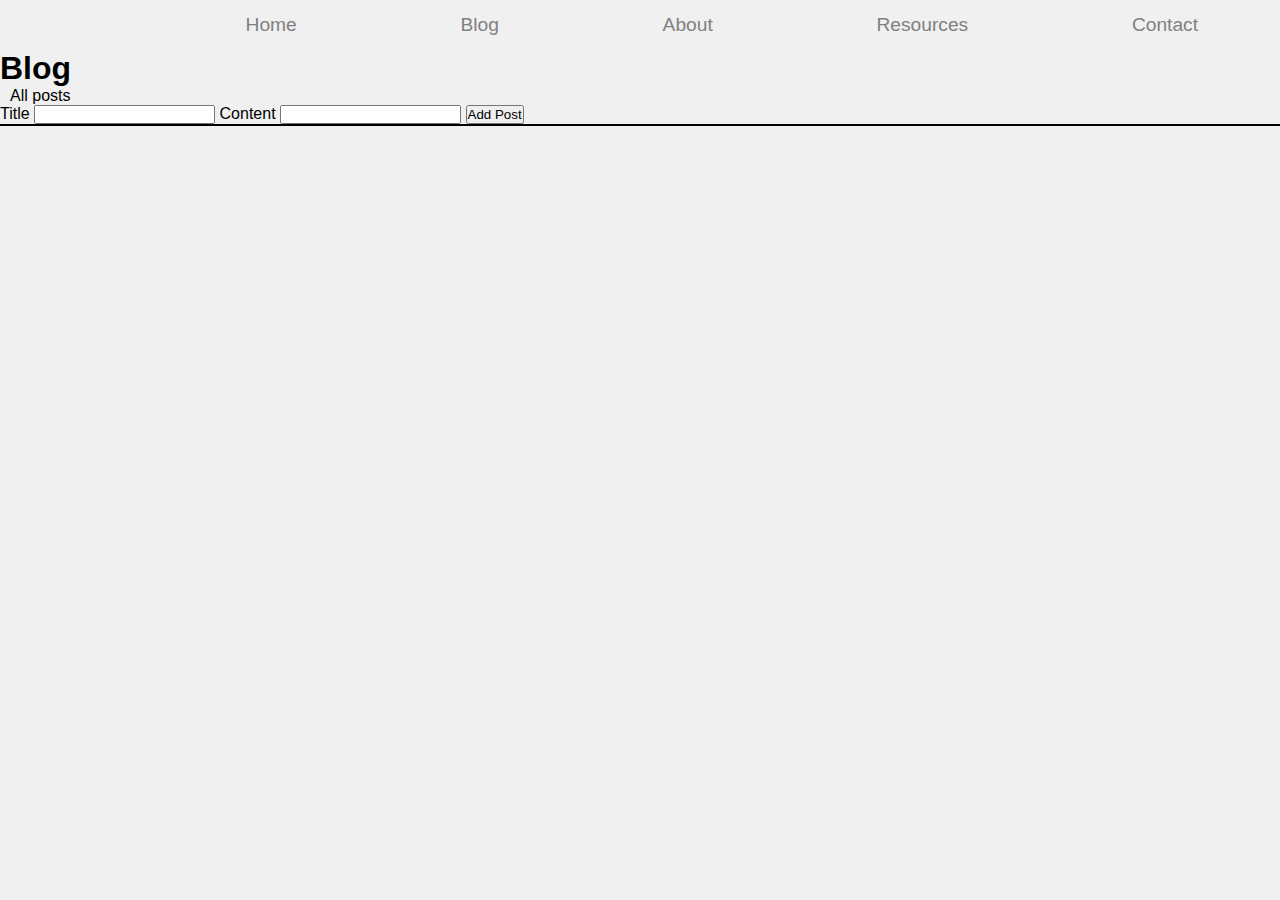
<file: posts.html>
<!DOCTYPE html>
<html lang="en">

<head>
    <meta charset="UTF-8">
    <meta http-equiv="X-UA-Compatible" content="IE=edge">
    <meta name="viewport" content="width=device-width, initial-scale=1.0">
    <title>Document</title>
        <link rel="stylesheet" href="app/css/style.css">
    <link rel="stylesheet" href="https://cdnjs.cloudflare.com/ajax/libs/font-awesome/6.2.0/css/all.min.css"
        integrity="sha512-xh6O/CkQoPOWDdYTDqeRdPCVd1SpvCA9XXcUnZS2FmJNp1coAFzvtCN9BmamE+4aHK8yyUHUSCcJHgXloTyT2A=="
        crossorigin="anonymous" referrerpolicy="no-referrer" />
    <script defer src="script.js"></script>

</head>

<body>
    <nav>
        <a class="brand" href="#"><i class="fa-solid fa-fire"></i></a>
        <a id="home" class="link" href="#home">Home</a>
        <a class="link" href="#blog">Blog</a>
        <a class="link" href="#about">About</a>
        <a class="link" href="#resources">Resources</a>
        <a class="link" href="#contact">Contact</a>
        <i id="burger" class="fa-solid fa-bars"></i>
    </nav>
    <header>
        <h1>Blog</h1>
        <p>All posts</p>
        <form id="add-post">
            <label id="title" for="title">Title</label>
            <input class="title" name="title" type="text">
            <label id="content" for="content">Content</label>
            <input class="content" name="content" type="text">
            <button>Add Post</button>
        </form>
        <div id="posts"></div>
    </header>


</body>

</html>
</file>
<file: app/css/style.css>
body{background-color:#f0f0f0}*{margin:0;padding:0;text-decoration:none;color:black;-webkit-box-sizing:border-box;box-sizing:border-box;font-family:sans-serif}html{scroll-behavior:smooth}nav{position:fixed;top:0;width:100%;background:#f0f0f0;line-height:50px;display:-webkit-box;display:-ms-flexbox;display:flex;-ms-flex-pack:distribute;justify-content:space-around;-webkit-box-align:center;-ms-flex-align:center;align-items:center;font-size:1.2em;font-family:verdana sans-serif;z-index:1}nav .brand{font-size:1.5em}nav a{position:relative;padding:0 10px;z-index:1;-webkit-transition:0.5s;transition:0.5s;-webkit-transition-delay:0.2s;transition-delay:0.2s;color:gray}nav a:hover{color:black}nav .side-nav{position:fixed;top:50px;-webkit-box-orient:vertical;-webkit-box-direction:normal;-ms-flex-direction:column;flex-direction:column;text-align:center;width:200px;line-height:100px;-webkit-transform:translateX(-200px);transform:translateX(-200px);padding:0;-webkit-transition:-webkit-transform 0.5s;transition:-webkit-transform 0.5s;transition:transform 0.5s;transition:transform 0.5s, -webkit-transform 0.5s}nav #burger{display:none;cursor:pointer;-webkit-transition:0.5s;transition:0.5s}nav .rotate{-webkit-transform:rotate(-90deg);transform:rotate(-90deg)}nav .side-nav a{width:100%;-webkit-box-sizing:border-box;box-sizing:border-box}nav .translate{-webkit-transform:translateX(0);transform:translateX(0)}h2{padding:10px 0px 0px 230px;font-size:50px}footer #posts{display:-webkit-box;display:-ms-flexbox;display:flex;-ms-flex-wrap:wrap;flex-wrap:wrap;-webkit-box-pack:center;-ms-flex-pack:center;justify-content:center;padding:0px 100px;gap:5px}footer #posts div{border:1px solid grey}footer h3{margin:0 10px}footer h6{border-bottom:2px solid black;padding:0 0 20px 0;width:380px;margin:10px}footer p{margin:0 10px}header{margin-top:50px}header h3{margin:0 10px}header p{margin:0 10px}header div{border:1px solid black}header #posts{display:-webkit-box;display:-ms-flexbox;display:flex;-ms-flex-wrap:wrap;flex-wrap:wrap;gap:10px}header h6{border-bottom:2px solid black;padding:0 0 20px 0;width:350px;margin:0 10px}section{margin-top:50px;height:70vh;display:-webkit-box;display:-ms-flexbox;display:flex;font-size:3em;font-family:verdana}section .selected{color:black}section img{width:50%}section p{font-size:16px;padding:20px 50px}section h1{font-size:20px}section div{display:-webkit-box;display:-ms-flexbox;display:flex;-webkit-box-orient:vertical;-webkit-box-direction:normal;-ms-flex-direction:column;flex-direction:column;-webkit-box-pack:center;-ms-flex-pack:center;justify-content:center;-webkit-box-align:center;-ms-flex-align:center;align-items:center}section div img{padding:10px;width:300px;height:300px}section div button{width:100px;height:40px;cursor:pointer}#motivation{display:-webkit-box;display:-ms-flexbox;display:flex;-webkit-box-align:center;-ms-flex-align:center;align-items:center}#motivation div.text{width:50%;padding:100px}#motivation div.text h1{font-size:40px;text-align:center}#motivation img{height:70vh;width:50%}#about{margin-top:0}#about .about-texting{margin-top:40px}#about div.img{background:gray}#about img{width:500px;height:600px}#about div{width:50%}#about div p{font-size:20px}#about div span{font-size:16px}.height{height:800px}#resources{height:60vh;-webkit-box-orient:vertical;-webkit-box-direction:normal;-ms-flex-direction:column;flex-direction:column}#resources h2{padding:0;font-size:larger;width:100%;text-align:center;font-family:Verdana, Geneva, Tahoma, sans-serif}#resources .img{-ms-flex-wrap:wrap;flex-wrap:wrap;-webkit-box-orient:horizontal;-webkit-box-direction:normal;-ms-flex-direction:row;flex-direction:row}#resources .img img{width:230px;height:230px}main#contact{height:30vh;padding:20px;display:-webkit-box;display:-ms-flexbox;display:flex}main#contact .iconics{width:40%;-webkit-box-orient:vertical;-webkit-box-direction:normal;-ms-flex-direction:column;flex-direction:column;-webkit-box-pack:start;-ms-flex-pack:start;justify-content:start;-webkit-box-align:start;-ms-flex-align:start;align-items:start}main#contact .iconics i{font-size:2em;cursor:pointer}main#contact .iconics p{font-size:13px}main#contact .comment{width:60%}main#contact .comment p{margin-left:10px}main#contact .comment h1{font-size:4em}main#contact .form__group{position:relative;padding:15px 0 0;margin-top:10px;width:50%}main#contact .form__field{font-family:inherit;width:100%;border:0;border-bottom:2px solid #9b9b9b;outline:0;font-size:1.3rem;color:#444;padding:7px 0;background:transparent;-webkit-transition:border-color 0.2s;transition:border-color 0.2s}main#contact .form__field::-webkit-input-placeholder{color:transparent}main#contact .form__field::-moz-placeholder{color:transparent}main#contact .form__field:-ms-input-placeholder{color:transparent}main#contact .form__field::-ms-input-placeholder{color:transparent}main#contact .form__field::placeholder{color:transparent}main#contact .form__field:-moz-placeholder-shown ~ .form__label{font-size:1.3rem;cursor:text;top:20px}main#contact .form__field:-ms-input-placeholder ~ .form__label{font-size:1.3rem;cursor:text;top:20px}main#contact .form__field:placeholder-shown ~ .form__label{font-size:1.3rem;cursor:text;top:20px}main#contact .form__label{position:absolute;top:0;display:block;-webkit-transition:0.2s;transition:0.2s;font-size:1rem;color:#9b9b9b}main#contact .form__field:focus{padding-bottom:6px;font-weight:700;border-width:3px;-o-border-image:#444;border-image:#444;border-image-slice:1}main#contact .form__field:focus ~ .form__label{position:absolute;top:0;display:block;-webkit-transition:0.2s;transition:0.2s;font-size:1rem;color:#444;font-weight:700}@media (max-width: 768px){nav{-webkit-box-pack:justify;-ms-flex-pack:justify;justify-content:space-between;padding:0 30px}nav #burger{display:block}nav a:not(.brand){display:none}.side-nav .link{display:block}}
</file>
